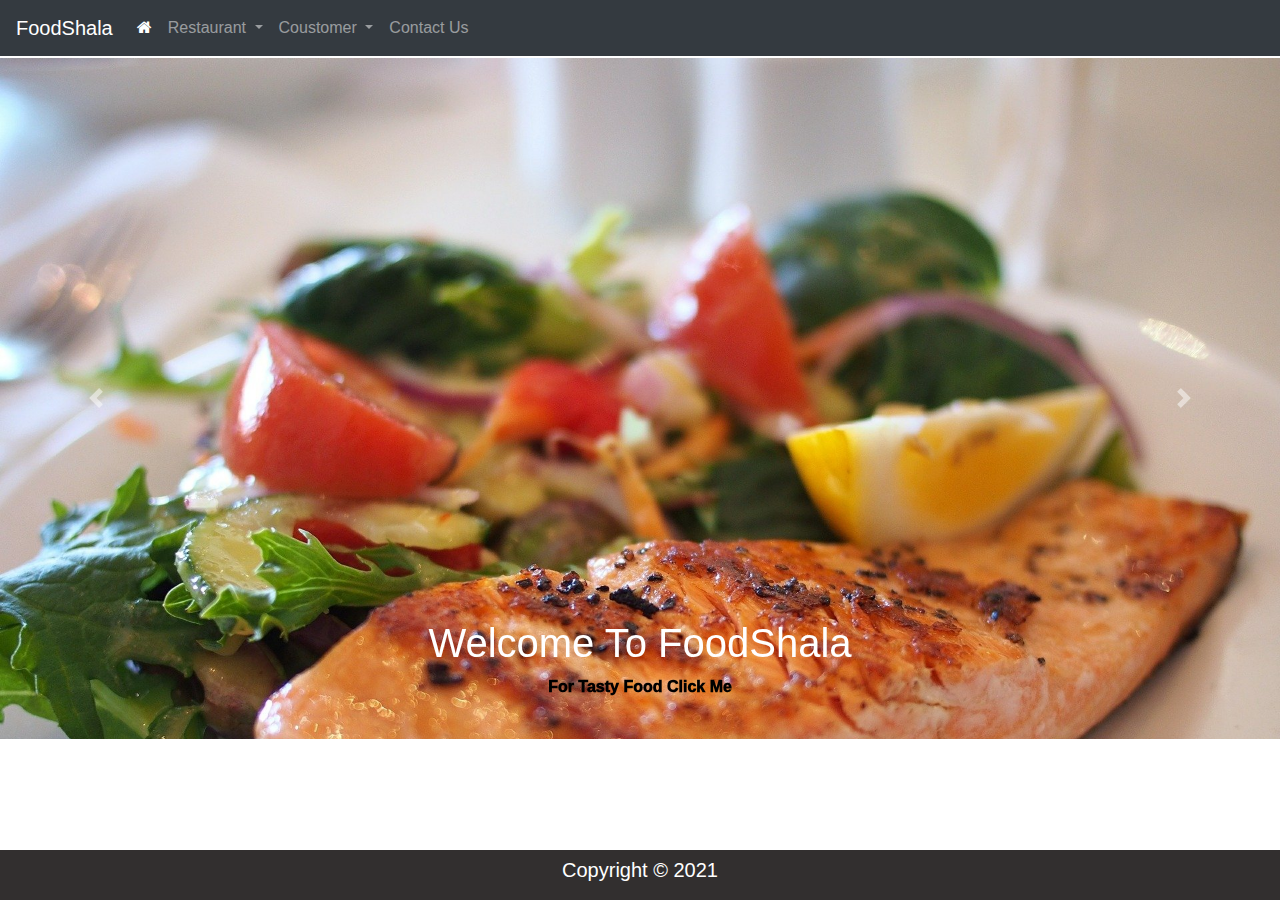
<file: index.html>
<!DOCTYPE html>
<html lang="en">

<head>
    <meta charset="UTF-8">
    <meta name="viewport" content="width=device-width, initial-scale=1.0">
    <link rel="stylesheet" href="css/home.css">
    <link rel="stylesheet" href="https://stackpath.bootstrapcdn.com/font-awesome/4.7.0/css/font-awesome.min.css" integrity="sha384-wvfXpqpZZVQGK6TAh5PVlGOfQNHSoD2xbE+QkPxCAFlNEevoEH3Sl0sibVcOQVnN" crossorigin="anonymous">
    <link rel="stylesheet" href="https://maxcdn.bootstrapcdn.com/bootstrap/4.5.2/css/bootstrap.min.css">
    <script src="https://ajax.googleapis.com/ajax/libs/jquery/3.5.1/jquery.min.js"></script>
    <script src="https://cdnjs.cloudflare.com/ajax/libs/popper.js/1.16.0/umd/popper.min.js"></script>
    <script src="https://maxcdn.bootstrapcdn.com/bootstrap/4.5.2/js/bootstrap.min.js"></script>

    <title>Home Page</title>
</head>

<body>
    <div>
        <nav class="navbar navbar-expand-sm navbar-dark  bg-dark">
            <a class="navbar-brand" href="#">FoodShala</a>
            <button class="navbar-toggler" type="button" data-toggle="collapse" data-target="#navbarSupportedContent"
                aria-controls="navbarSupportedContent" aria-expanded="false" aria-label="Toggle navigation">
                <span class="navbar-toggler-icon"></span>
            </button>

            <div class="collapse navbar-collapse" id="navbarSupportedContent">
                <ul class="navbar-nav mr-auto">
                    <li class="nav-item active">
                        <a class="nav-link" href="index.html" ><i class="fa fa-home"></i><span class="sr-only"></span></a>
                    </li>
                    
                    <li class="nav-item dropdown">
                        <a class="nav-link dropdown-toggle" href="#" id="navbarDropdown" role="button"
                            data-toggle="dropdown" aria-haspopup="true" aria-expanded="false">
                            Restaurant
                        </a>
                        <div class="dropdown-menu" aria-labelledby="navbarDropdown">
                            <a class="dropdown-item" href="rregis.php">Register</a>
                            <div class="dropdown-divider"></div>
                            <a class="dropdown-item" href="rlogin.php">Login</a>
                        </div>
                    </li>
                    <li class="nav-item dropdown">
                        <a class="nav-link dropdown-toggle" href="#" id="navbarDropdown" role="button"
                            data-toggle="dropdown" aria-haspopup="true" aria-expanded="false">
                            Coustomer
                        </a>
                        <div class="dropdown-menu" aria-labelledby="navbarDropdown">
                            <a class="dropdown-item" href="cregis.php">Register</a>
                            <div class="dropdown-divider"></div>
                            <a class="dropdown-item" href="clogin.php">Login</a>
                        </div>
                    </li>
                    <li class="nav-item">
                        <a class="nav-link" href="contact.php">Contact Us</a>
                      </li>
                </ul>
            </div>
        </nav>
    </div>

    <div>
        <div id="carouselExampleControls" class="carousel" data-ride="carousel">
            <div class="carousel-inner">
                <div class="carousel-item active">
                    <img class="d-block w-100" src="images/img1.jpg" alt="First slide">
                    <div class="carousel-caption d-none d-md-block">
                        <h1> Welcome To FoodShala</h1>
                        <a href="cregis.php">For Tasty Food Click Me</a>
                      </div>
                </div>
                <div class="carousel-item">
                    <img class="d-block w-100" src="images/img2 .jpg" alt="Second slide">
                    <div class="carousel-caption d-none d-md-block">
                        <h1>Welcome To FoodShala</h1>
                        <a href="cregis.php" >For Tasty Food Click Me</a>
                      </div>
                </div>
                <div class="carousel-item">
                    <img class="d-block w-100" src="images/img3.jpg" alt="Third slide">
                    <div class="carousel-caption d-none d-md-block">
                        <h1>Welcome To FoodShala</h1>
                        <a href="cregis.php">For Tasty Food Click Me</a>
                      </div>
                </div>
            </div>
            <a class="carousel-control-prev" href="#carouselExampleControls" role="button" data-slide="prev">
                <span class="carousel-control-prev-icon" aria-hidden="true"></span>
                <span class="sr-only">Previous</span>
            </a>
            <a class="carousel-control-next" href="#carouselExampleControls" role="button" data-slide="next">
                <span class="carousel-control-next-icon" aria-hidden="true"></span>
                <span class="sr-only">Next</span>
            </a>
        </div>
    </div>
    
    

    <div>
        <footer>
            <div>
                <div class="footer">
                    Copyright &#169 2021
                    
                </div>
            </div>
        </footer>
    </div>
</body>

</html>
</file>
<file: css/home.css>
.carousel .carousel-item {
    height:681px;
    margin-top: 2px;
    
}

.footer {
    font-size: 20px;
    position: fixed;
    left: 0;
    bottom: 0; 
    height: 50px;
    width: 100%;
    background-color: #322F2F;
    color: white;
    text-align: center;
    padding-top: 5px;
 }

.carousel .carousel-item .carousel-caption a:hover{
    color:whitesmoke;
    font-weight: 1000;
}

.carousel .carousel-item .carousel-caption a{
    color: black;
    font-weight: 1000;
}
</file>
